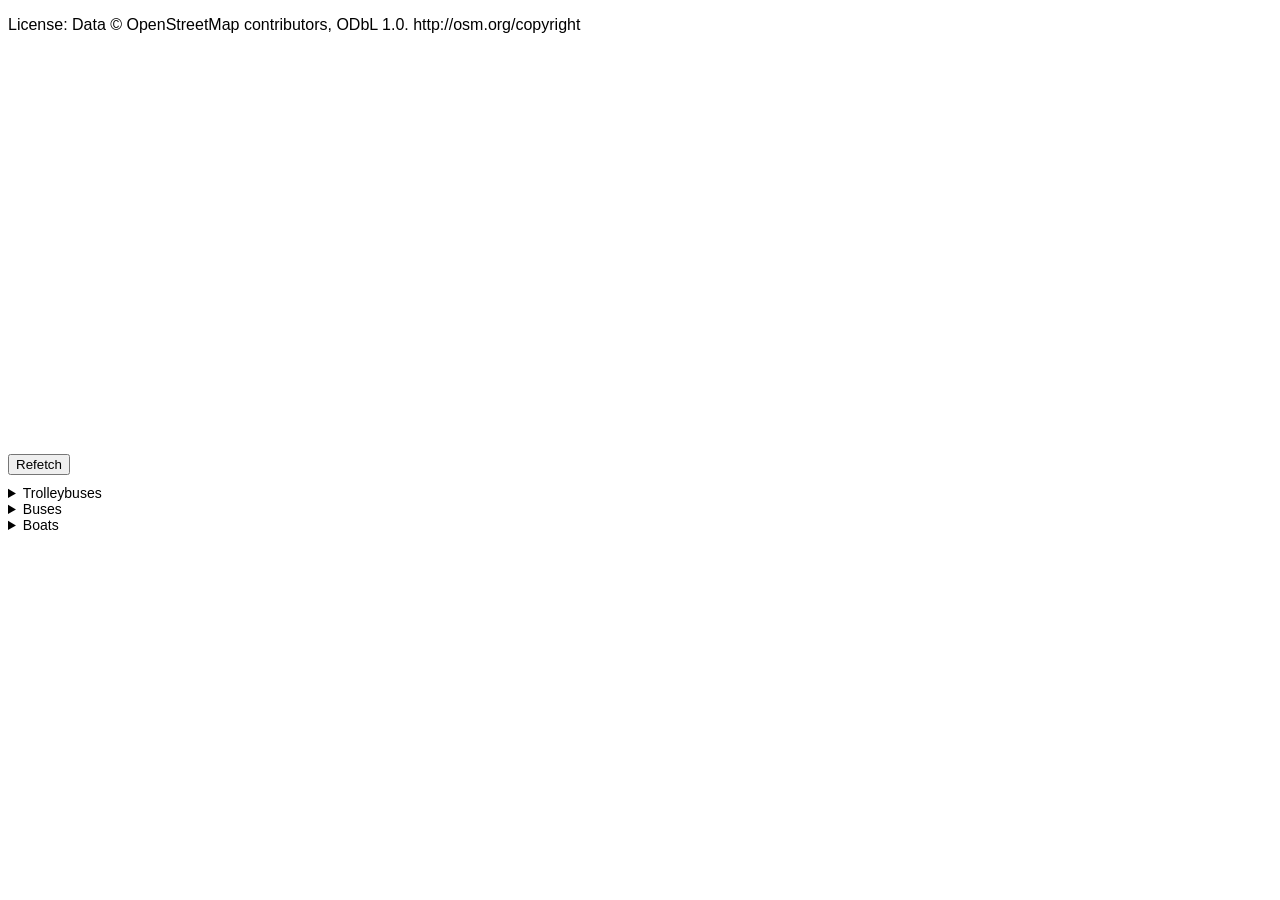
<file: index.html>
<!DOCTYPE html>
<html lang="en">
<head>
    <meta name="viewport" content="width=device-width, initial-scale=1.0" />
    <title>Vilnius Buses</title>
    <link rel="stylesheet" href="style.css">
</head>
<body>
    <p>License: Data &copy; OpenStreetMap contributors, ODbL 1.0. http://osm.org/copyright</p>
    <iframe width="600" height="400" style="overflow: hidden; border: 0;" src="https://www.stops.lt/vilnius/sisptablo.html#stop/3214"></iframe>
    <br>
    <button style="margin-bottom: 10px;">Refetch</button>
    <details id="trolleybus">
        <summary>
            Trolleybuses
        </summary>
    </details>
    <details id="bus">
        <summary>
            Buses
        </summary>
    </details>
    <details id="boat">
        <summary>
            Boats
        </summary>
    </details>

    <!-- table id="table">
        <tr>
            <th>Bus Type</th>
            <th>Route</th>
            <th>Coords (North)</th>
            <th>Coords (East)</th>
            <th>Speed (km/h)</th>
            <th>Bus nr.</th>
        </tr>
    <table -->
    <script src="main.js" type=module></script>
    
    </body>
</html>
</file>
<file: style.css>
:root {
    font-family: sans-serif;
}

details {
    font-size: 14px;
}

details#route {
    text-indent: 50px;
}
</file>
